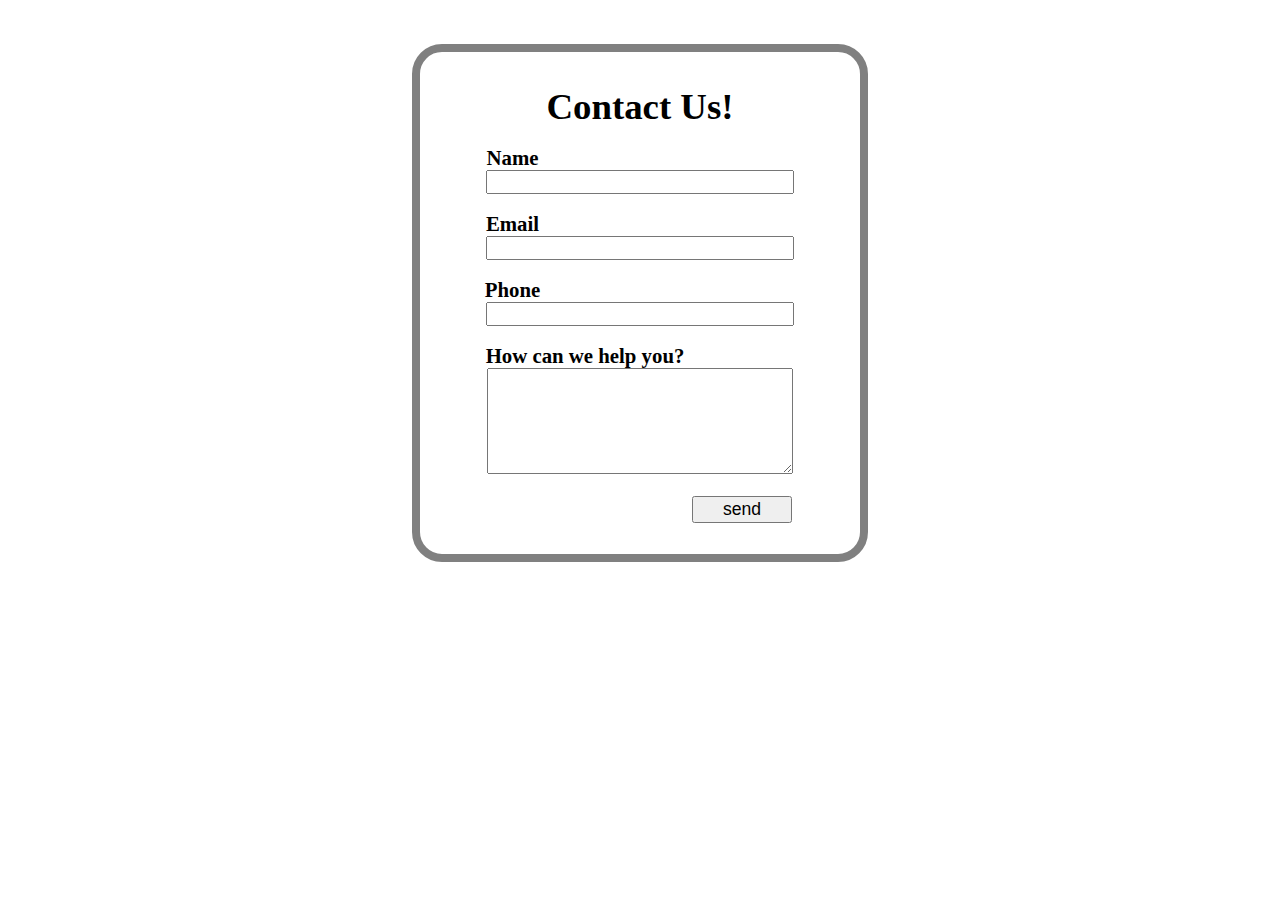
<file: Amazon.com/contct1.html>
<!doctype html>
<html>
<head>
  <meta charset="utf-8">
  <meta name="viewport" content="width=device-width, initial-scale=1.0">
  <title>Contact Us</title>
</head>
<body>
  <br>
  <center>
  <form class="gform pure-form pure-form-stacked" method="POST" data-email="possibilityprayermission123@gmail.com"
  action="https://script.google.com/macros/s/AKfycbwSEYJkdXBsTW3VnArCZqt0g-Veh-v2Nb4yO-4AY6mKW-qd12FUB3SNJ5T7x6HQeeFgZQ/exec">
    <div class="form-elements"><br>
      <div style="background:none;border:8px solid gray;border-radius: 30px;width: 400px;padding-top: 15px;padding-bottom: 40px;padding-left: 20px;padding-right: 20px;"><br>
        <b class="content-head" style="font-size: 2.3em;">Contact Us!</b>
        <br><br>
         <b style="margin-left: -255px;font-size: 1.3em;">Name</b><br>
        <input type="text" name="name" required="" style="font-size: 1em;width: 300px;"/><br><br>

        <b style="margin-left: -255px;font-size: 1.3em;">Email</b><br>
        <input type="email" name="email" required="" style="font-size: 1em;width: 300px;"/><br><br>

         <b style="margin-left: -255px;font-size: 1.3em;">Phone</b><br>
         <input type="number"  name="phone" required="" style="font-size: 1em;width: 300px;"/><br><br>
      
        <b style="margin-left: -110px;font-size: 1.3em;">How can we help you?</b><br>
        <textarea  name="message" rows="5" cols="22" required="" style="font-size: 1.3em;width: 300px;"></textarea><br><br>
    
        <button style="float: right;width: 100px;height: 27px;font-size: 1.1em;margin-right: 48px;">
        send</button><br>
      </div>
    </div>

    <!-- Thankyou_message --><br>
    <div class="thankyou_message" style="display:none;background:none;border:8px solid gray;border-radius: 40px;width: 400px;padding-top: 15px;padding-bottom: 40px;padding-left: 20px;padding-right: 20px;"><br><br>
      <h1>Thanks for contacting us!</h1>
      <h1>*******</h1>
    </div>
  </form>
  <script data-cfasync="false" type="text/javascript">
    
   (function() {
  function validEmail(email) {
    var re = /^([\w-]+(?:\.[\w-]+)*)@((?:[\w-]+\.)*\w[\w-]{0,66})\.([a-z]{2,6}(?:\.[a-z]{2})?)$/i;
    return re.test(email);
  }

  function validateHuman(honeypot) {
    if (honeypot) {
      console.log("Robot Detected!");
      return true;
    } else {
      console.log("Welcome Human!");
    }
  }
  function getFormData(form) {
    var elements = form.elements;

    var fields = Object.keys(elements).filter(function(k) {
          return (elements[k].name !== "honeypot");
    }).map(function(k) {
      if(elements[k].name !== undefined) {
        return elements[k].name;
      }else if(elements[k].length > 0){
        return elements[k].item(0).name;
      }
    }).filter(function(item, pos, self) {
      return self.indexOf(item) == pos && item;
    });

    var formData = {};
    fields.forEach(function(name){
      var element = elements[name];
      formData[name] = element.value;
      if (element.length) {
        var data = [];
        for (var i = 0; i < element.length; i++) {
          var item = element.item(i);
          if (item.checked || item.selected) {
            data.push(item.value);
          }
        }
        formData[name] = data.join(', ');
      }
    });

    // add form-specific values into the data
    formData.formDataNameOrder = JSON.stringify(fields);
    formData.formGoogleSheetName = form.dataset.sheet || "sheet1"; // default sheet name
    formData.formGoogleSendEmail = form.dataset.email || ""; // no email by default

    console.log(formData);
    return formData;
  }

  function handleFormSubmit(event) {  
    event.preventDefault();           
    var form = event.target;
    var data = getFormData(form);         
    if( data.email && !validEmail(data.email) ) {   
      var invalidEmail = form.querySelector(".email-invalid");
      if (invalidEmail) {
        invalidEmail.style.display = "block";
        return false;
      }
    } else {
      disableAllButtons(form);
      var url = form.action;
      var xhr = new XMLHttpRequest();
      xhr.open('POST', url);
      xhr.setRequestHeader("Content-Type", "application/x-www-form-urlencoded");
      xhr.onreadystatechange = function() {
          console.log(xhr.status, xhr.statusText);
          console.log(xhr.responseText);
          var formElements = form.querySelector(".form-elements")
          if (formElements) {
            formElements.style.display = "none"; // hide form
          }
          var thankYouMessage = form.querySelector(".thankyou_message");
          if (thankYouMessage) {
            thankYouMessage.style.display = "block";
          }
          return;
      };
      var encoded = Object.keys(data).map(function(k) {
          return encodeURIComponent(k) + "=" + encodeURIComponent(data[k]);
      }).join('&');
      xhr.send(encoded);
    }
  }
  
  function loaded() {
    console.log("Contact form submission handler loaded successfully.");
    var forms = document.querySelectorAll("form.gform");
    for (var i = 0; i < forms.length; i++) {
      forms[i].addEventListener("submit", handleFormSubmit, false);
    }
  };
  document.addEventListener("DOMContentLoaded", loaded, false);

  function disableAllButtons(form) {
    var buttons = form.querySelectorAll("button");
    for (var i = 0; i < buttons.length; i++) {
      buttons[i].disabled = true;
    }
  }
})();


  </script>
</center>
</body>
</html>
</file>
